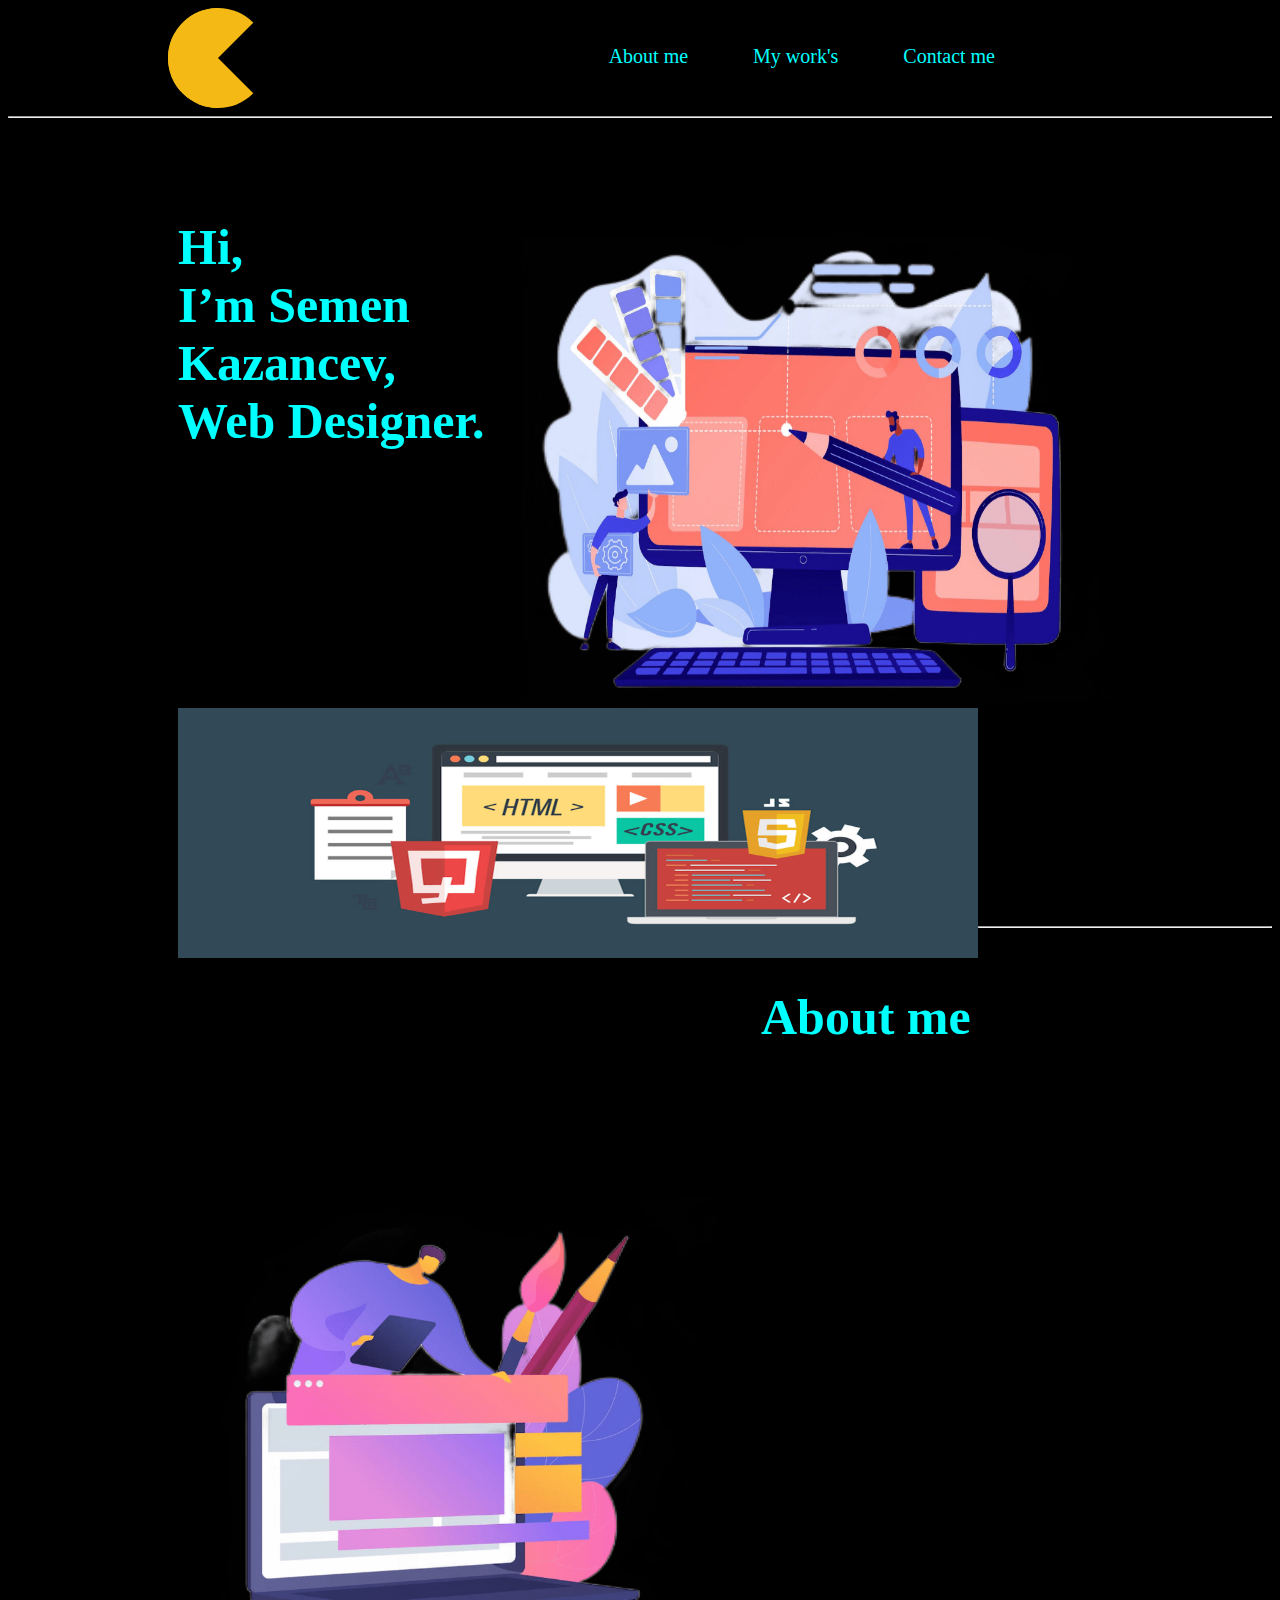
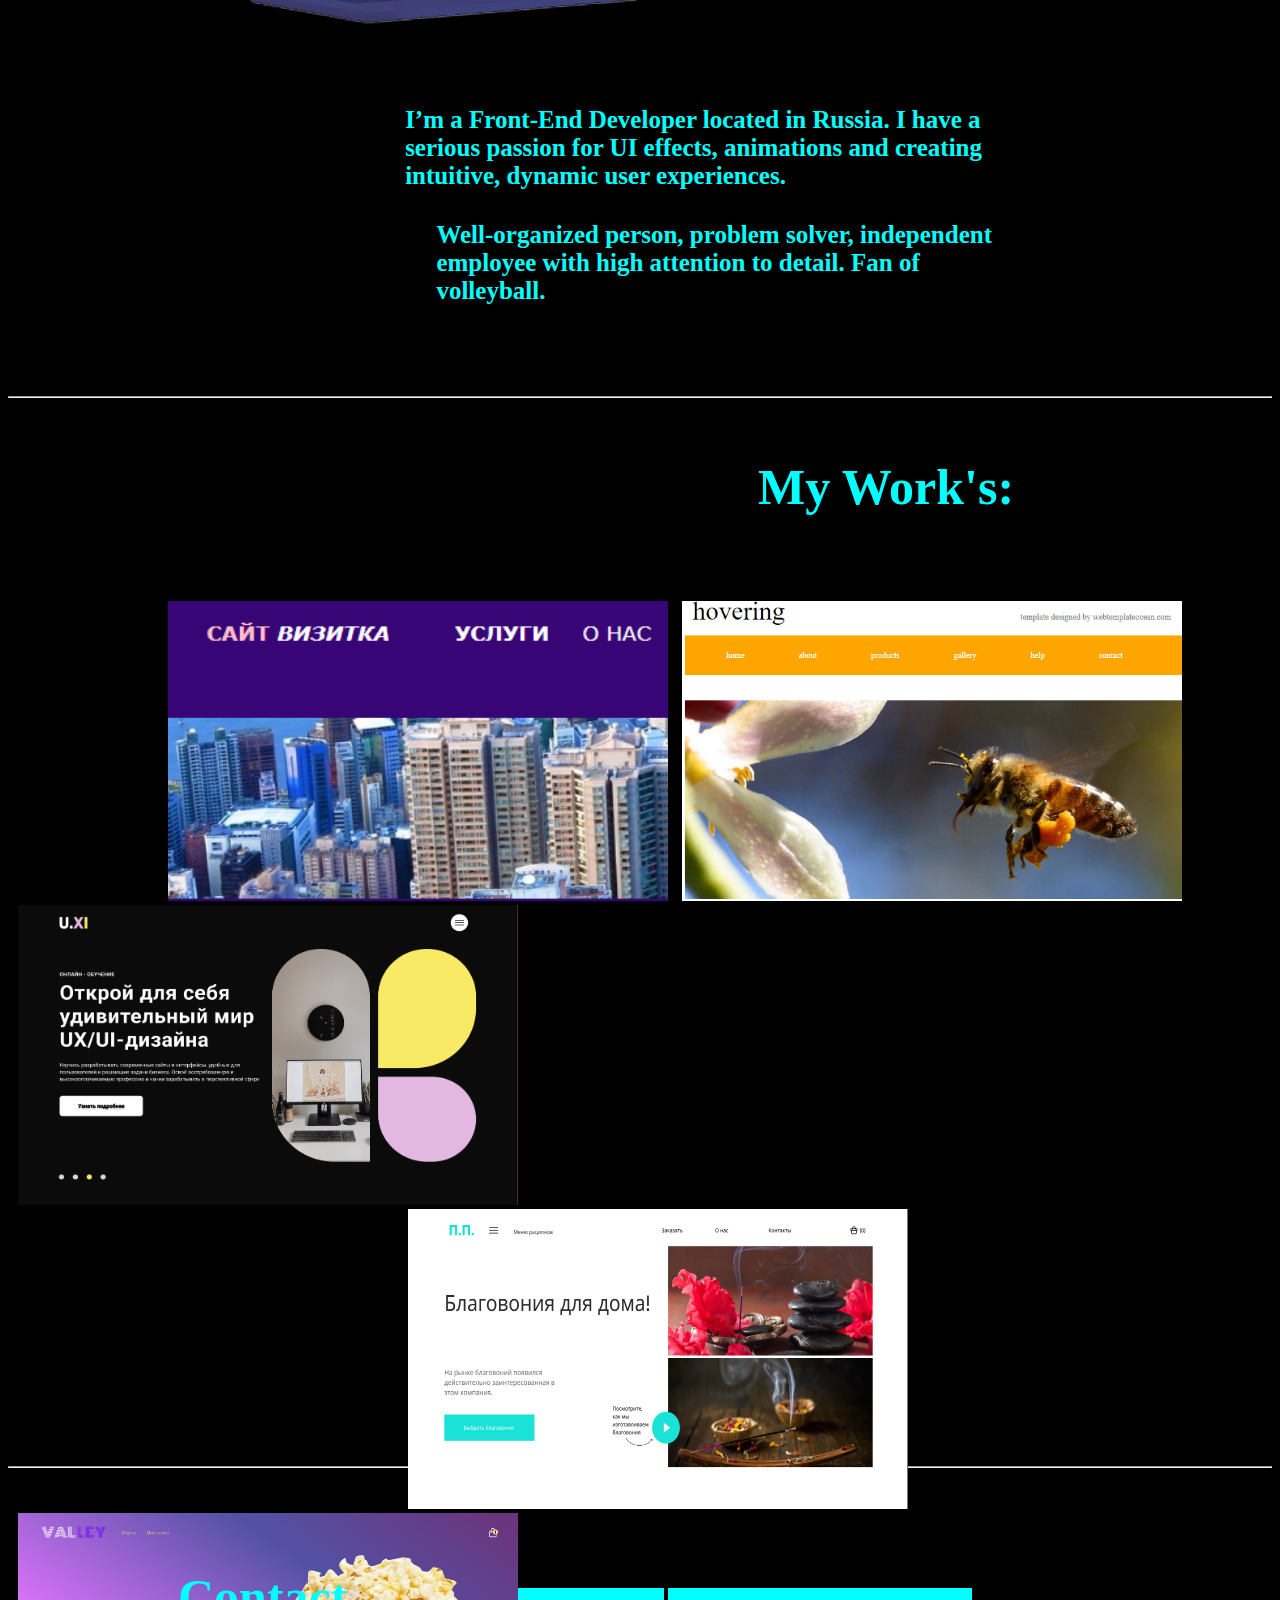
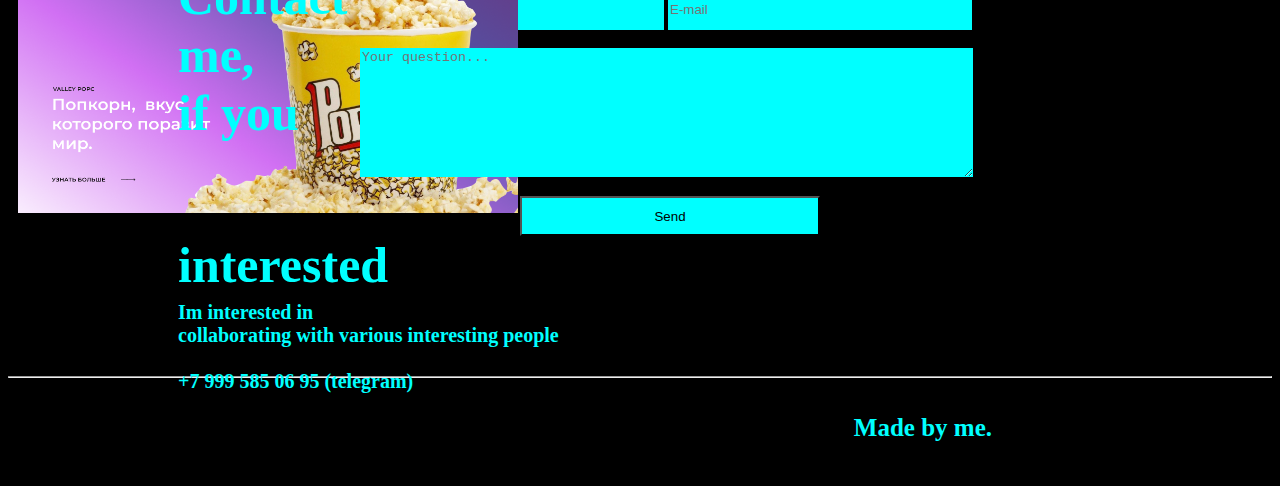
<file: index.html>
<!DOCTYPE html>
<html lang="en">
<head>
    <link rel="stylesheet" href="./css/style.css">
    <meta charset="UTF-8">
    <meta http-equiv="X-UA-Compatible" content="IE=edge">
    <meta name="viewport" content="width=device-width, initial-scale=1.0">
    <title>Semen)</title>
</head>
<body>
    <div id="wrapper">
        <header class="clearfix">
            <nav id="mainnav">
                <div id="square"></div>
                <ul>
                    <li><a href="#block2">About me</a></li>
                    <li><a href="#block3">My work's</a></li>
                    <li><a href="#block4">Contact me</a></li>
                </ul>
            </nav>
        </header>
    </div>
    <hr class="hr-line">
<main>
        <div id="block1">
            <img class="designer" src="img/designer.jpg" alt="nix">
            <h1>Hi,
            <br>I’m Semen Kazancev, 
            <br>Web Designer.</h1>
            <img class="htmls" src="img/htmls.jpg" alt="papa">
        </div>
    <hr>
        <div id="block2">
            <img class="nix" src="img/nix.jpg" alt="nix">
            <h4>About me</h4>
                <h2>I’m a Front-End Developer located in Russia. I have a 
                <br>serious passion for UI effects, animations and creating
                <br> intuitive, dynamic user experiences.</h2>
                <h3>Well-organized person, problem solver, independent
                <br>employee with high attention to detail. Fan of
                <br> volleyball.
                </h3>
                <a name="block2"></a>
        </div>
    <hr>
        <div id="block3">
                <h4>My Work's:</h4>
                <br><a href="#"><img  class="work" src="/img/Screenshot_1.png"  width="500" height="300" alt="es"></a>
                    <a href="#"><img class="work2" src="/img/Screenshot_2.png" width="500" height="300" alt="pchela"></a>
                    <a href="https://www.figma.com/file/Xisn0894Qwl0SJJ1hchV6u/практика-2-казанцев?node-id=0%3A1&t=tdyc9aTYbBjtbzZ7-0"><img class="work3" src="img/Screenshot_3.png" width="500" height="300" alt="aha" ></a>
                <br><a href="https://www.figma.com/file/8w5nnDR7IWOBKKY2GMmeZ8/пр-5?node-id=0%3A1&t=y2Wg2GoibA3cZVKp-0"><img class="work4" src="img/Screenshot_4.png" width="500" height="300" alt="5"></a>
                    <a href="https://www.figma.com/file/SqFLsCWCiTsguhAlGBbfFL/Untitled?node-id=0%3A1&t=UTOV84XinlSafA3R-0"><img class="work5" src="/img/Screenshot_5.png" width="500" height="300" alt="3"></a>
                    <a name="block3"></a>
        </div>
    <hr>
        <div id="block4">
            <form id="data">
                <label><input type="text" name="Имя" placeholder="Name" required></label>
                <label><input type="email" name="mail" placeholder="E-mail" required></label>
                <br>
                <br><label><textarea name="textarea" id="area" placeholder="Your question..."></textarea></label>
                <br><button class="but" type="submit" form="data">Send</button>
            </form>
            <h1>Contact me,
            <br>if you interested</h1>
            <br><h5>Im interested in 
            <br>collaborating with various interesting people
            <br>
            <br>+7 999 585 06 95 (telegram)</h5>
        </div>
        <hr>
        <div id="block5">
            <br>
            <h3>Made by me.</h3>
        </div>
</main>

</body>
</html>
</file>
<file: css/style.css>
body{
    background-color:black;
    color: white;
    font-family:'Julee', cursive;
}
html,body {
    height: 100%;
}
#mainnav ul{
    list-style: none;
    position: absolute;
    display: inline-block;
    padding: 5px;
    width: auto;
    height: auto;
    right: 250px;
    font-size: 20px;
    text-decoration: none;
    color:aqua;
    top:20px;
}
#mainnav a{
    text-decoration: none;
    color:aqua;
}
#square {
    width: 0; 
    height: 0;
    border-right: 50px solid transparent;
    border-top: 50px solid #F4B915;
    border-left: 50px solid #F4B915;
    border-bottom: 50px solid #F4B915;
    border-top-left-radius: 50px;
    border-top-right-radius: 50px;
    border-bottom-left-radius: 50px;
    border-bottom-right-radius: 50px;
    margin-left: 160px;
}
#mainnav a:hover{
    color: mediumspringgreen;
}
#wrapper{
    height: 100px !important;
    width: auto;
    background: black;
}
#mainnav li{
    display: inline;/*пункты меню в ряд*/
    color: aqua;
    margin:30px;
}
#header{
    width: 100%;
  }
h1{
    font-size: 50px;
    color: aqua;
    margin-left: 170px;
    margin-top: 100px;
}
.designer{
    width: 600px;
    float:right;
    margin-right: 150px;
    margin-top: 15px;
    height: 475px;
}
.htmls{
    width:800px;
    float: left;
    margin-left: 170px;
    height: 250px;
    margin-top: 0px;
}
.nix{
    width: 600px;
    float:left;
    margin-left: 153px;
    margin-top: 190px;
}
.papa{
    width:800px;
    float: right;
    margin-right: 170px;
    height: 250px;
    margin-top: 84px;
}
#block1{
    height: 700px;
    width: auto;
}
#block2{
    height: 1000px;
    width: auto;
}
h2{
    font-size: 25px;
    color: aqua;
    margin-right: 290px;
    margin-top: 50px;
    float: right;
}
h3{
    font-size: 25px;
    color: aqua;
    margin-right: 280px;
    margin-top: 10px;
    float: right;
}
#block3{
    height: 1000px;
    width: auto;
}
#block4{
    height: 400px;
    width: auto;
}
#block5{
    height: 100px;
    width: auto;
}
h4{
    font-size: 50px;
    color: aqua;
    margin-left: 750px;
    margin-top: 60px;
}
.work{
    margin-left: 160px;
}
.work2{
    margin-left: 10px;
}
.work3{
    margin-left: 10px;
}
.work4{
    margin-left: 400px;
}
.work5{
    margin-left: 10px;
}
h5{
    font-size: 20px;
    color: aqua;
    margin-left: 170px;
    margin-top: -45px;
}
form{
    float:right;
    margin-right: 300px;
    margin-top: 20px;
}
input{
    width: 300px;
    height: 40px;
    background-color: aqua;
    border: 0px;
}
textarea{
    float: right;
    width: 609px;
    height: 125px;
    background-color: aqua;
    border: 0;
    position: absolute;
}
.but{
    margin-top: 130px;
    margin-left: 160px;
    width: 300px;
    height: 40px;
    background-color: aqua;
}
.but:hover{
    background: #F4B915;
}
</file>
